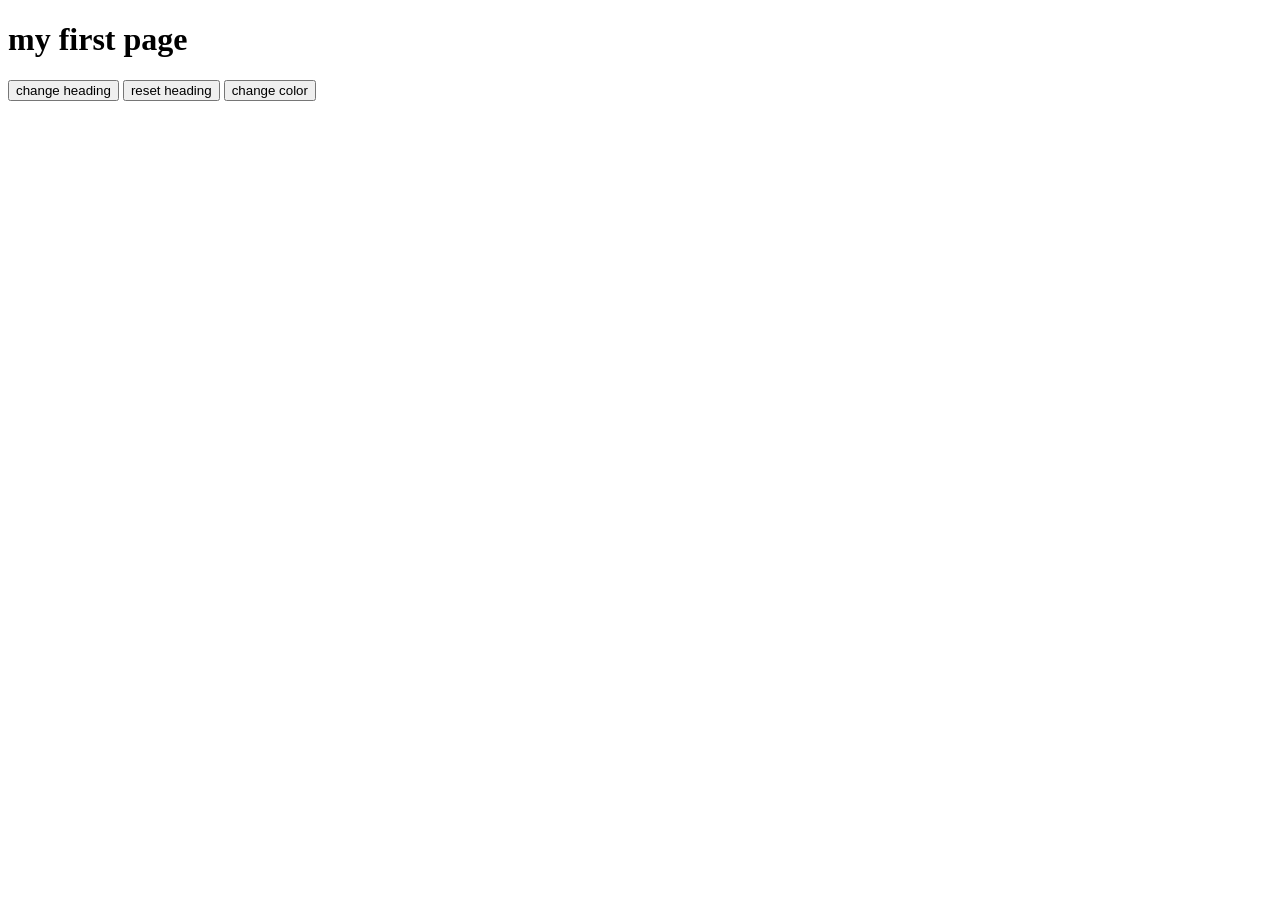
<file: frontend/index.html>
<!DOCTYPE html>
<html lang="en">
<head>
    <meta charset="UTF-8">
    <meta name="viewport" content="width=device-width, initial-scale=1.0">
    <title>Change Text</title>
    <script src="script.js" defer></script>
</head>
<body>
    <!-- <h1>About me</h1>
    <p>I am sudeeep I studying Computer Science Engineering  at Gopalan college of Engineering and Management 
       I am interested in building products and my hobbies are reading books and playing volley ball 
       and doing part time investing my time into learn the finance management </p>
       

       <img src="volleyball.jpg" alt="volley-image" sizes="100" width="500" style="display: block; margin: auto;">


<main>
    <h1>Student Portal</h1>

    <form action="#" method="post">
        <p>
            <label for="name">Name:</label>
            <input type="text" id="name" name="name" placeholder="Enter your name" required>
        </p>

        <p>
            <label for="email">Email:</label>
            <input type="email" id="email" name="email" placeholder="Enter your email" required>
        </p>

        <p>
            <label for="password">Password:</label>
            <input type="password" id="password" name="password" placeholder="Enter your password" required>
        </p>

        <p>
            <label for="date-of-birth">Date of Birth:</label>
            <input type="date" id="date-of-birth" name="date-of-birth" required>
        </p>

        <p>
            <button type="button" onclick="history.back()">Back</button>
            <button type="submit">Submit</button>
        </p>
    </form>
 </main> -->



 <!-- <div class= "container">

    <h1>Student Registeration form</h1>
    <p>Enter your details below </p>
    
            <label for="name">Name:</label>
            <input type="text" id="name" name="name" placeholder="Enter your name" required>
        </p>

        <p>
            <label for="email">Email:</label>
            <input type="email" id="email" name="email" placeholder="Enter your email" required>
        </p>

        <p>
            <label for="password">Password:</label>
            <input type="password" id="password" name="password" placeholder="Enter your password" required>
        </p>

        <p>
            <label for="date-of-birth">Date of Birth:</label>
            <input type="date" id="date-of-birth" name="date-of-birth" required>
        </p>



 </div> -->

<!-- <nav>
    <h2>portfolio</h2>
    <div class="nav-links">
        <a href="About">About</a>
        <a href="Projects">Projects</a>
        <a href="Contacts">Contact</a>
        <a href="Skills">Skills</a>
        </div>
        </nav>

        <section class="hero">
            <h1>I AM Vinay M ✌️  </h1>
            <p>hii , Welcome to my portfolio ,<br> in this portfolio you will find information about my skills, projects, and contact details.</br> by using this portfolio you can know about my background and experience.</p>
            <button>Contact Me</button>
        </section>

        <h2 class="heading">My Skills</h2>
        <div class="container">
            <h2>HTML</h2>
            <p>I created this website using HTML.</p>
        </div>
<div class="card">
            <h2>CSS</h2>
            <p>I styled this website using CSS.</p>
        </div>
<div class="card">
            <h2>JavaScript</h2>
            <p>I added interactivity to this website using JavaScript.</p>
        </div>
    

</body>
</html> -->

<h1 id="title">my first page</h1>
<button onmouseenter="changeText()">change heading</button>
<button onmouseleave="resetText()">reset heading</button>
<button onmouseout="changecolor()">change color</button>
</body>
</html>
</file>
